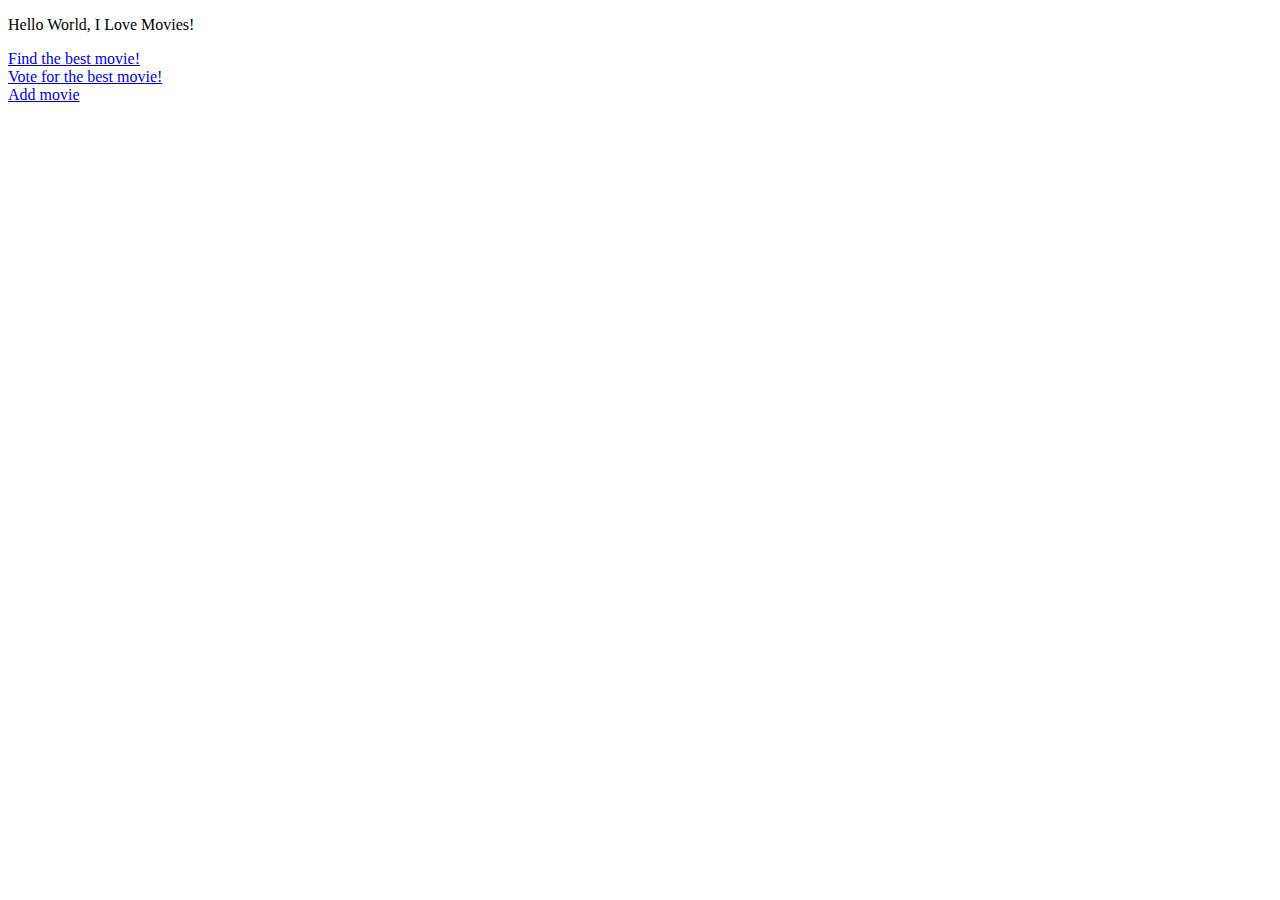
<file: starter/target/classes/templates/index.html>
<!DOCTYPE HTML>
<html>
    <head>
        <link rel="stylesheet" th:href="@{/css/styles.css}" />
    </head>
    <body class="body">
        <p>Hello World, I Love Movies!</p>
        <div>
            <a href="bestMovie">Find the best movie!</a>
            <br/>
            <a href="voteForBestMovieForm">Vote for the best movie!</a>
            <br/>
            <a href="/addMovieForm">Add movie</a>
        </div>
    </body>
</html>
</file>
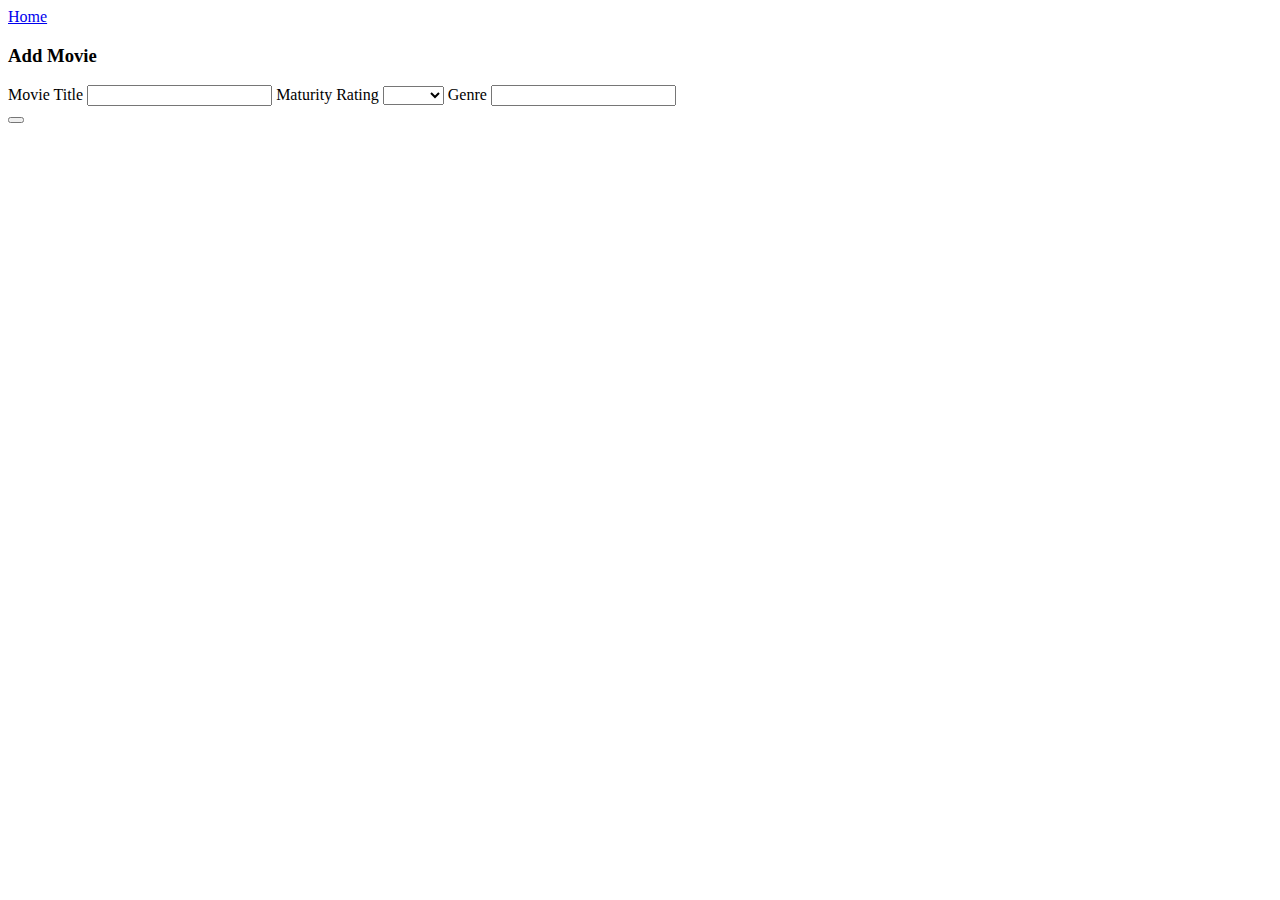
<file: starter/target/classes/templates/addMovie.html>
<!DOCTYPE html>
<html lang="en" xmlns:th="http://www.thymeleaf.org">
<head>
    <meta charset="UTF-8">
    <title>Title</title>
    <link rel="stylesheet" th:href="@{/css/styles.css}" />
</head>
<body class="body">
    <a href="/">Home</a>
    <h3>Add Movie</h3>
    <form action="addMovie" method="POST">
        <label for="title"> Movie Title
            <input id="title"  name="title" />
        </label>
        <label for="maturityRating"> Maturity Rating
            <select id="maturityRating" name="maturityRating">
                <option th:text="G" value="G"/>
                <option value="PG">PG</option>
                <option value="PG-13">PG-13</option>
                <option value="R">R</option>
            </select>
        </label>
        <label for="genre">Genre
            <input id="genre" name="genre"/>
        </label>
        <br/>
        <button th:text="submit" type="submit"/>
    </form>
</body>
</html>
</file>
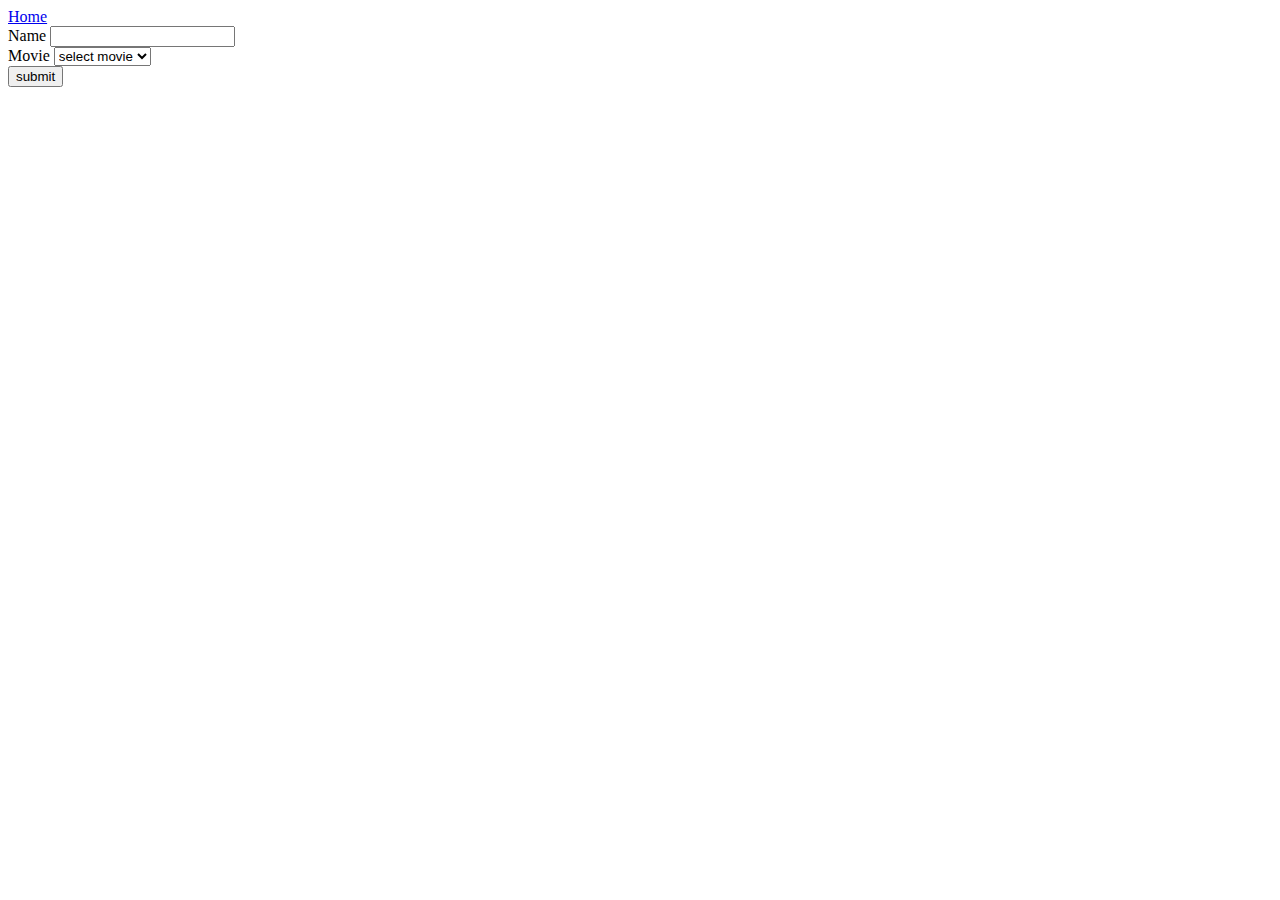
<file: starter/target/classes/templates/voteForBestMovie.html>
<!DOCTYPE html>
<html xmlns:th="http://www.thymeleaf.org">
<head>
    <meta charset="UTF-8">
    <title>Vote for the best movie</title>
    <link rel="stylesheet" th:href="@{/css/styles.css}" />

</head>
<body class="body">
    <a href="/">Home</a>
    <br/>
    <form action="voteForBestMovie" method="PUT" class="form">
        <label>Name <input type="text" name="voterName" /></label>
        <br/>
        <label for="selection"> Movie
            <select name="movieId" id="selection">
                <option value="0">select movie</option>
                <option th:each="movie: ${movies}" th:values="${movie.id}" th:text="${movie.title}"></option>
            </select>
        </label>
        <br/>
        <button type="submit">submit</button>
    </form>

    <p th:text="'Your favorite movie is: ' + ${BestMovieVote}"/>
</body>
</html>
</file>
